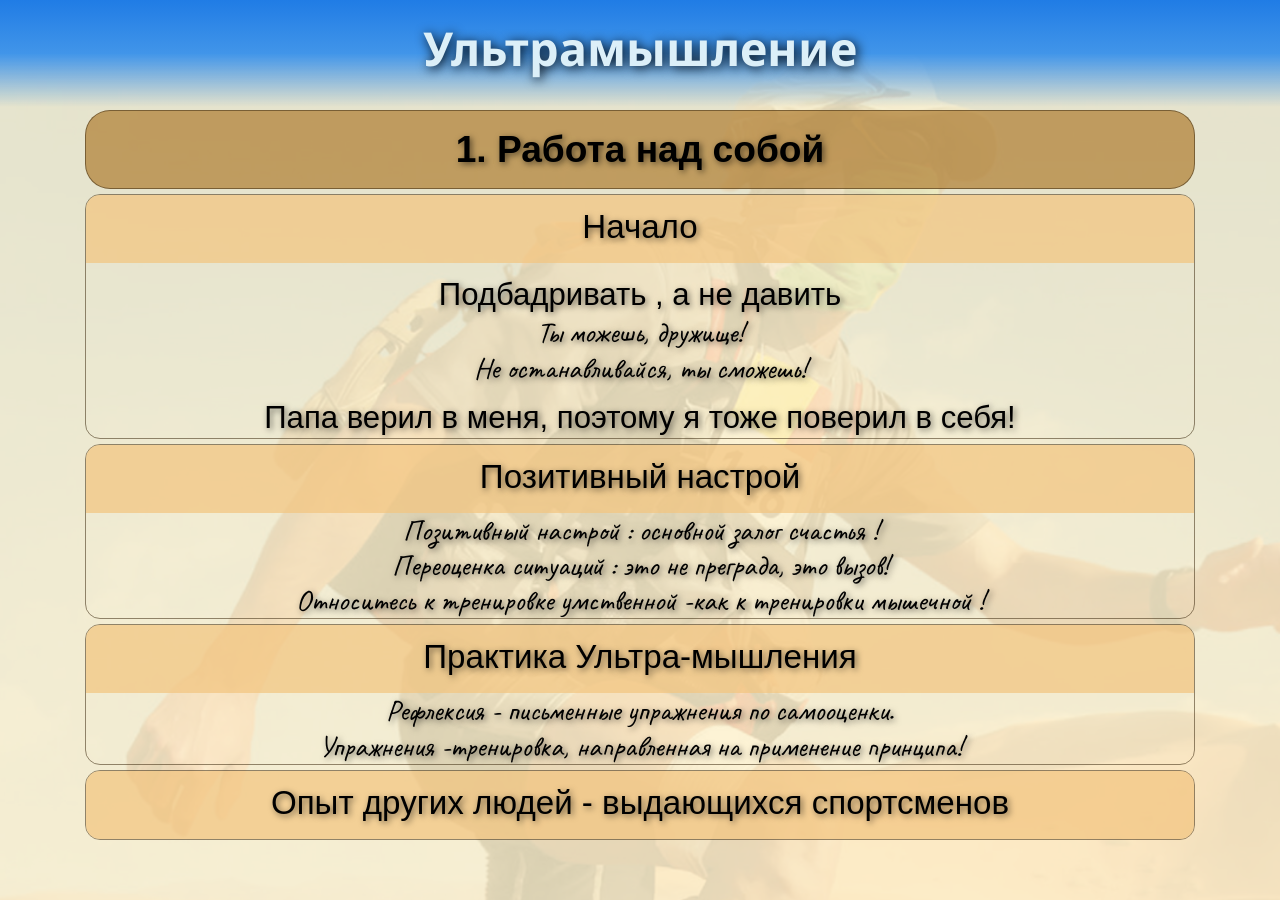
<file: mindmap/index.html>
<!DOCTYPE html><html lang="ru">	<head>		<title>Gulp</title>		<meta charset="UTF-8">		<meta name="format-detection" content="telephone=no">		<link rel="stylesheet" href="css/style.min.css">		<meta name="viewport" content="width=device-width, initial-scale=1.0">	</head>	<body>	<header class="header">		<div class="header-title">			<h1 class="header-title__text">Ультрамышление</h1>		</div></header>	<div class="container">		<div class="content">			<div class="content-color">				<div class="wraper">					<h2>1. Работа над собой</h2>					<div class="main-mind">						<div class="sub-mind">							<h3>Начало</h3>							<div class="sub-sub-mind">								<h4>Подбадривать , а не давить</h4>								<div class="sub-mind__text">									<p>Ты можешь, дружище!</p>								</div>								<div class="sub-mind__text">									<p>Не останавливайся, ты сможешь!</p>								</div>							</div>							<div class="sub-sub-mind">									<h4>Папа верил в меня, поэтому я тоже поверил в себя!</h4>							</div>						</div>						<div class="sub-mind">							<h3>Позитивный настрой</h3>							<div class="sub-mind__text">								<p>Позитивный настрой : основной залог счастья !</p>							</div>							<div class="sub-mind__text">								<p>Переоценка ситуаций : это не преграда, это вызов!</p>							</div>							<div class="sub-mind__text">								<p>Относитесь к тренировке умственной -как к тренировки мышечной !</p>							</div>						</div>						<div class="sub-mind">							<h3>Практика Ультра-мышления</h3>							<div class="sub-mind__text">								<p>Рефлексия - письменные упражнения по самооценки.</p>							</div>							<div class="sub-mind__text">								<p>Упражнения -тренировка, направленная на применение принципа!</p>							</div>						</div>						<div class="sub-mind">							<h3>Опыт других людей - выдающихся спортсменов</h3>						</div>					</div>				</div>			</div>		</div>	</div>	<footer class="footer"></footer>	</body></html>
</file>
<file: mindmap/css/style.min.css>
@charset "UTF-8";@import url('https://fonts.googleapis.com/css2?family=Noto+Sans:wght@400; 700&display=swap');@import url(https://fonts.googleapis.com/css2?family=Caveat&family=Ubuntu+Condensed&display=swap);*{padding:0;margin:0;border:0}*,:after,:before{-webkit-box-sizing:border-box;box-sizing:border-box}:active,:focus{outline:0}a:active,a:focus{outline:0}aside,footer,header,nav,section{display:block}body,html{height:100%;min-width:320px}body{line-height:1;font-family:"";-ms-text-size-adjust:100%;-moz-text-size-adjust:100%;-webkit-text-size-adjust:100%}button,input,textarea{font-family:""}input::-ms-clear{display:none}button{cursor:pointer}button::-moz-focus-inner{padding:0;border:0}a,a:visited{text-decoration:none}a:hover{text-decoration:none}ul li{list-style:none}img{vertical-align:top}h1,h2,h3,h4,h5,h6{font-weight:inherit;font-size:inherit}body{color:#000;font-size:14px}body.lock{overflow:hidden}.wrapper{width:100%;min-height:100%;overflow:hidden}.form-row{display:-webkit-box;display:-ms-flexbox;display:flex;font-size:0;margin:0 -15px}.form__column{padding:0 15px}.btn{display:inline-block;padding:0 0}.btn.fw{width:100%}.select-block{position:relative}.select__label{z-index:2;position:absolute;top:-8px;background-color:#f7f7f7;padding:0 5px;color:#979797;font-weight:600;font-size:13px;line-height:16px;left:20px}.select{position:relative;cursor:pointer}.select .select-title{z-index:1;width:100%;height:55px;border:1px solid #dedede;position:relative;background-color:#fff}.select .select-title__arrow{position:absolute;top:0;right:0;width:45px;height:100%;background:url(../img/icons/select-arrow.svg) center no-repeat}.select .select-title__value{color:#000;font-weight:700;font-size:18px;line-height:53px;display:block;overflow:hidden;padding:0 45px 0 25px;white-space:nowrap;text-transform:none;-o-text-overflow:ellipsis;text-overflow:ellipsis}.select .select-options{position:absolute;z-index:10;top:54px;display:none;overflow:hidden;min-width:100%;background-color:#fff;border:1px solid #dedede;padding:10px 20px 10px 25px}.select .select-options-scroll{max-height:80px;overflow:auto}.select .select-options-list{padding:0}.select .select-options__value{color:#000;font-size:20px;margin:0 0 15px 0}.select .select-options__value:last-child{margin:0}.select .select-options__value:hover{color:#000}input[type=email],input[type=tel],input[type=text],textarea{-webkit-appearance:none;-moz-appearance:none;appearance:none}.input{border-radius:0!important;width:100%;display:block;padding:0 20px}textarea.input{resize:none;padding:0 0}.check{position:relative;padding-left:25px;color:#5f5f5f;line-height:18px;cursor:pointer}.check input{display:none}.check:before{content:'';left:0;top:0;width:18px;height:18px;border:1px solid #a3a3a3;position:absolute}.check.active:before{background:url(../img/icons/check.png) center no-repeat}.option{position:relative;cursor:pointer;padding-left:25px;line-height:16px;margin-bottom:10px;font-size:15px;font-weight:300}.option:last-child{margin-bottom:0}.option input{display:none}.option:before{position:absolute;left:0;top:0;width:16px;height:16px;content:'';border:1px solid #7f7f7f;border-radius:50%}.option.active:before{background:url(../img/icons/option.png) center no-repeat}.rating-block{display:table;font-size:0}.rating{display:inline-block;position:relative;vertical-align:middle}.rating.edit .star{cursor:pointer}.rating .star{width:17px;height:14px;display:inline-block;position:relative;z-index:3}.rating__line{position:absolute;width:85px;height:14px;top:0;left:0;background:url(../img/icons/bg_rating.svg) 0 0 no-repeat;z-index:1;background-size:85px 100%}.rating__activeline{position:absolute;width:0;height:14px;top:0;left:0;background:url(../img/icons/bg_rating_active.svg) 0 0 no-repeat;z-index:2;background-size:85px 100%}.rating__value{display:inline-block;color:#1b3139;font-size:14px;line-height:13px;vertical-align:middle}.quantity{position:relative;width:73px;height:47px;border:1px solid #cfcfcf;background-color:#fff}.quantity__input{height:45px;width:50px;text-align:center;color:#101010;font-weight:300}.quantity__btn{position:absolute;top:11px;right:15px;cursor:pointer}.quantity__btn:before{font-size:25px;display:inline-block;line-height:10px;color:#a9a9a9}.quantity__btn:hover:before{color:#da0005}.quantity__btn.dwn{top:25px}.category-params-item-price-table{margin-bottom:25px}.category-params-item-price-table .cell:first-child{padding-right:15px;position:relative}.category-params-item-price-table .cell:first-child:after{content:'-';position:absolute;right:-4px;top:8px;font-size:20px}.category-params-item-price-table .cell:last-child{padding-left:15px}.category-params-item-price-table .cell input{height:37px;border:2px solid #393939;background-color:#fff;text-align:center;font-size:12px;color:#393939;font-weight:500;width:100%}.category-params-item-price-range{margin:0 12px 40px 12px;background-color:#c9cecf;height:2px;position:relative}.category-params-item-price-range .ui-slider-range{background-color:#000;height:2px;position:relative}.category-params-item-price-range .ui-slider-handle{width:23px;height:28px;border:3px solid #fbfbfb;background-color:#ea5922;display:block;position:absolute;top:-14px;margin-left:-12px;cursor:pointer}.category-params-item-price-range .ui-slider-handle span{position:absolute;bottom:-18px;left:50%;width:50px;text-align:center;font-size:10px;margin-left:-25px;font-weight:500;color:#94a6aa}.form__info{position:absolute;width:60px;height:60px;right:0;top:0;line-height:60px;text-align:center;color:#888;z-index:2;font-size:14px}.form-range-line{position:relative;height:5px;border-radius:0 0 4px 4px;background-color:#e0e0e0;margin:-2px 0 0 0}.form-range-line .ui-slider-range{background-color:#093454;height:5px;position:absolute;top:0;left:0;border-radius:0 0 4px 4px}.form-range-line .ui-slider-handle{background:url(../img/icons/range.svg) 0 0 no-repeat;width:28px;height:28px;position:absolute;margin:-9px 0 0 -14px;top:0;left:0;cursor:pointer}.form-range-line .ui-state-hover{background:url(../img/icons/range_a.svg) 0 0 no-repeat}.form-range-values{display:-webkit-box;display:-ms-flexbox;display:flex;font-size:0;-webkit-box-pack:justify;-ms-flex-pack:justify;justify-content:space-between;padding:14px 0 0 0}.form-range-values__item{font-size:12px;color:#888}.row:after{display:block;content:"";clear:both}.rub:after{content:"₽"}.noselect{-webkit-touch-callout:none;-webkit-user-select:none;-moz-user-select:none;-ms-user-select:none;user-select:none}ol.counter{list-style-type:none;counter-reset:item}ol.counter li{position:relative;padding:0 0 0 45px}ol.counter li:before{counter-increment:item;content:counter(item);position:absolute;left:0;top:0;color:#818181;font-size:14px;font-weight:700;text-align:center;line-height:26px;border-radius:50%;width:28px;height:28px;border:1px solid #4274bb}.ellipsis{display:block;overflow:hidden;width:100%;white-space:nowrap;-o-text-overflow:ellipsis;text-overflow:ellipsis}.es{overflow:hidden;white-space:nowrap;-o-text-overflow:ellipsis;text-overflow:ellipsis}.table{display:table;font-size:0;width:100%}.trow{display:table-row}.cell{display:table-cell}.cell.full{width:100%}.ibg{position:relative}.ibg img{position:absolute;width:100%;height:100%;top:0;left:0;-o-object-fit:cover;object-fit:cover}body.ie .ibg{background-position:center;background-size:cover;background-repeat:no-repeat}body.ie .ibg img{width:0;height:0;opacity:0;visibility:hidden}.video{position:relative;overflow:hidden;height:0;padding-bottom:56.25%}.video embed,.video iframe,.video object,.video video{position:absolute;top:0;left:0;width:100%;height:100%}.videobg embed,.videobg iframe,.videobg object,.videobg video{position:fixed;top:50%;left:50%;min-width:100%;min-height:100%;width:auto;height:auto;z-index:-100;-webkit-transform:translateX(-50%) translateY(-50%);-ms-transform:translateX(-50%) translateY(-50%);transform:translateX(-50%) translateY(-50%);background-size:cover}.moretext{overflow:hidden}.moretext__more{cursor:pointer}.moretext__more span{font-style:normal}.moretext__more span:first-child{display:block}.moretext__more span:last-child{display:none}.moretext__more.active span{font-style:normal}.moretext__more.active span:first-child{display:none}.moretext__more.active span:last-child{display:block}.graystyle{-webkit-transition:all .8s ease 0s;-o-transition:all .8s ease 0s;transition:all .8s ease 0s;filter:grayscale(1);-webkit-filter:grayscale(1);-moz-filter:grayscale(1);-o-filter:grayscale(1)}.graystyleoff{filter:grayscale(0);-webkit-filter:grayscale(0);-moz-filter:grayscale(0);-o-filter:grayscale(0)}.slick-slider{position:relative}.slick-slider .slick-list,.slick-slider .slick-track{-webkit-transform:translate3d(0,0,0);-ms-transform:translate3d(0,0,0);transform:translate3d(0,0,0)}.slick-slider .slick-list{position:relative;overflow:hidden;width:100%}.slick-slider .slick-track{position:relative;width:100%;display:-webkit-box;display:-ms-flexbox;display:flex;font-size:0}.slick-slider .slick-slide{position:relative}.tab__item{display:none}.tab__item.active{display:block}.mirror{-webkit-transform:scale(-1,1);-ms-transform:scale(-1,1);transform:scale(-1,1)}.nicescroll-rails{z-index:1000!important}.gm-style-iw-t{opacity:0}.baloon{opacity:1;right:-7px!important;bottom:80px!important}.baloon button{display:none!important}.baloon:after{display:none!important}.baloon-style{display:none}.baloon-content.gm-style-iw{opacity:1;border-radius:0!important;max-width:300px!important;padding:0!important;left:0!important;width:100%!important;overflow:visible!important}.baloon-content.gm-style-iw>.gm-style-iw-d{overflow:hidden!important;max-width:none!important}.baloon-content.gm-style-iw:after{display:none!important}.baloon-close{top:18px!important}.popup{-webkit-overflow-scrolling:touch;background-color:rgba(0,0,0,.8);display:none;position:fixed!important;top:0;left:0;width:100%;height:100%;overflow:auto;z-index:100}.popup.active .popup-content{-ms-transform:scale(1);-webkit-transform:scale(1);transform:scale(1)}.popup.show{display:block}.popup.show .popup-content{-ms-transform:scale(1);-webkit-transform:scale(1);transform:scale(1)}.popup-table{height:100%;table-layout:fixed}.popup-table>.cell{height:100%;vertical-align:middle;padding:30px 10px}.popup-content{-ms-transform:scale(0);-webkit-transform:scale(0);transform:scale(0);-webkit-transition:all .3s ease 0s;-o-transition:all .3s ease 0s;transition:all .3s ease 0s;position:relative;max-width:1230px;margin:0 auto;background-color:#fff}.popup-close{width:15px;height:15px;position:absolute;top:0;right:0;cursor:pointer;background:url(../img/icons/close.png) 0 0 no-repeat}.popup-video .popup-close{width:40px;height:40px;background-color:#000;top:0;right:0}.header-title{position:fixed;width:100%;-webkit-box-align:center;-ms-flex-align:center;align-items:center;background:-webkit-gradient(linear,left top,left bottom,from(#207ce5),color-stop(50%,#4195e9),to(rgba(73,155,234,0)));background:-o-linear-gradient(top,#207ce5 0,#4195e9 50%,rgba(73,155,234,0) 100%);background:linear-gradient(to bottom,#207ce5 0,#4195e9 50%,rgba(73,155,234,0) 100%)}.header-title__text{padding:25px 0 35px 0;color:#dceff8;font-family:'Noto Sans',sans-serif;font-weight:700;font-size:calc(24px + 16 * (100vw / 900));text-align:center;text-shadow:2px 2px 12px #000}.container{margin:0 auto;width:100%;height:100%;background-image:url(../img/man.png);background-repeat:no-repeat;background-position:50% 25px;background-attachment:fixed;background-size:cover}.content{background-color:rgba(253,241,207,.863);padding:80px 0 20px 0;background-attachment:fixed;background-size:cover;width:100%;height:100%}.wraper{max-width:1170px;margin:0 auto;padding:30px}.main-mind{height:auto;text-align:center}h2{background-color:rgba(177,128,55,.726);font-size:calc(24px + 12 * (100vw / 1170));font-weight:700;text-align:center;font-family:'Ubuntu Condensed',sans-serif;padding:20px 3px 20px 3px;margin:0 0 5px 0;border:solid 1px;border-color:rgba(63,45,18,.548);border-radius:25px;overflow:hidden;text-shadow:2px 2px 6px #00000091}h3{background-color:rgba(243,198,129,.726);font-size:calc(20px + 12 * (100vw / 1170));font-family:'Ubuntu Condensed',sans-serif;padding:15px 3px 20px 3px;text-shadow:2px 2px 6px #00000091}h4{font-size:calc(18px + 12 * (100vw / 1170));font-family:'Ubuntu Condensed',sans-serif;padding:16px 3px 5px 3px;text-shadow:2px 2px 6px #00000091}.sub-mind{margin:5px 0 0 0;border:solid 1px;border-color:rgba(63,45,18,.548);border-radius:15px;overflow:hidden}.sub-mind:first-child{margin:0}.sub-mind__text{font-size:calc(16px + 12 * (100vw / 1170));font-family:Caveat,cursive;padding:3px;text-shadow:2px 2px 6px #00000091}@media (max-width:479.98px){.form__info{width:50px;height:50px;line-height:50px}}.webp .check.active:before{background:url(../img/icons/check.webp) center no-repeat}.webp .option.active:before{background:url(../img/icons/option.webp) center no-repeat}.webp .popup-close{background:url(../img/icons/close.webp) 0 0 no-repeat}.webp .container{background-image:url(../img/man.webp)}
</file>
